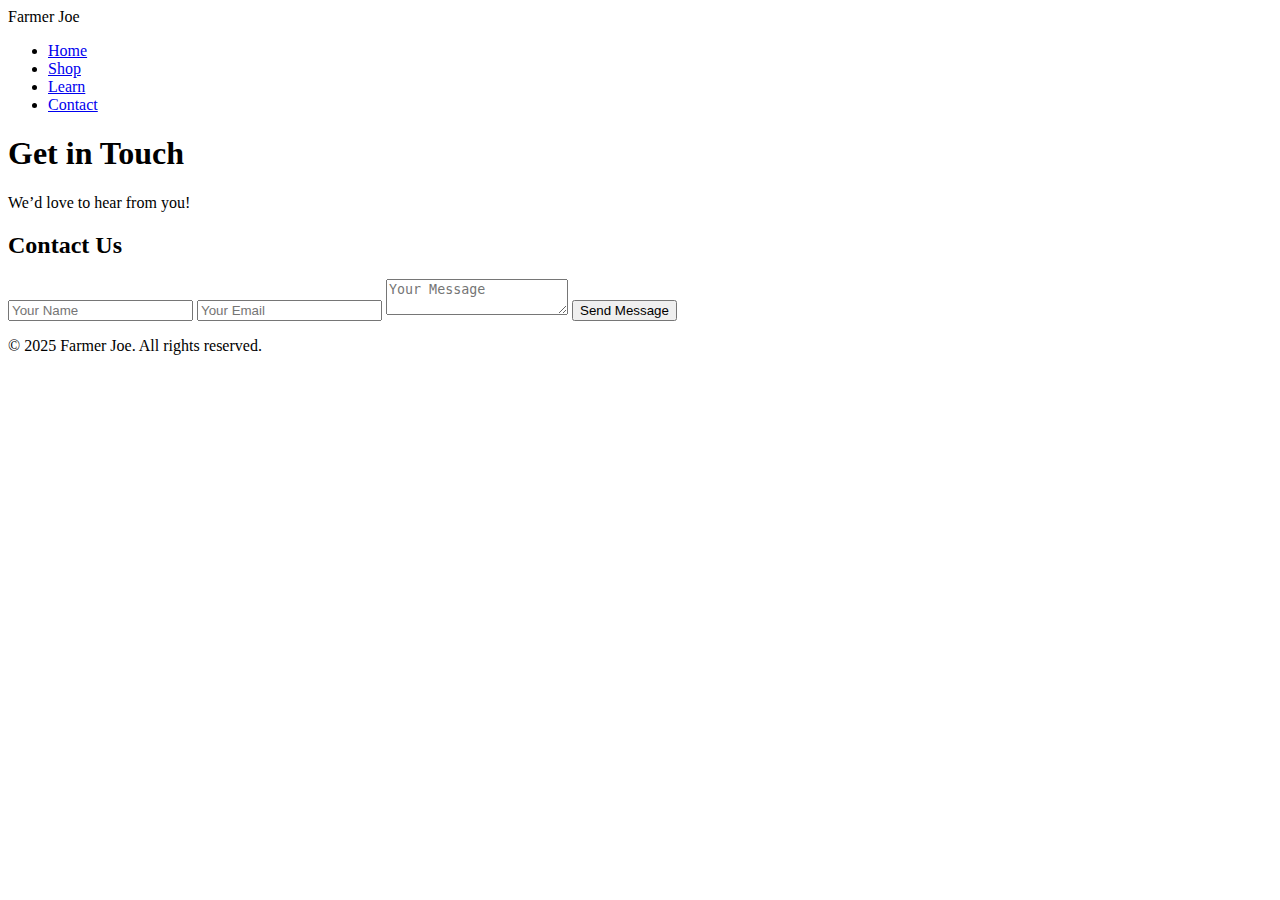
<file: Contact.html>
<!DOCTYPE html>
<html lang="en">
<head>
  <meta charset="UTF-8">
  <meta name="viewport" content="width=device-width, initial-scale=1.0">
  <title>Farmer Joe - Contact</title>
  <link rel="stylesheet" href="styles.css">
</head>
<body>
  <header>
    <nav class="navbar">
      <div class="logo">Farmer Joe</div>
      <ul class="nav-links">
        <li><a href="Home.html">Home</a></li>
        <li><a href="Shop.html">Shop</a></li>
        <li><a href="Learn.html">Learn</a></li>
        <li><a href="Contact.html" class="active">Contact</a></li>
      </ul>
    </nav>
  </header>

  <section class="contact-hero hero">
    <div class="hero-content">
      <h1>Get in Touch</h1>
      <p>We’d love to hear from you!</p>
    </div>
  </section>

  <section class="contact-form-section">
    <h2>Contact Us</h2>
    <form class="contact-form">
      <input type="text" placeholder="Your Name" required>
      <input type="email" placeholder="Your Email" required>
      <textarea placeholder="Your Message" required></textarea>
      <button type="submit" class="btn">Send Message</button>
    </form>
  </section>

  <footer>
    <p>&copy; 2025 Farmer Joe. All rights reserved.</p>
  </footer>
</body>
</html>
</file>
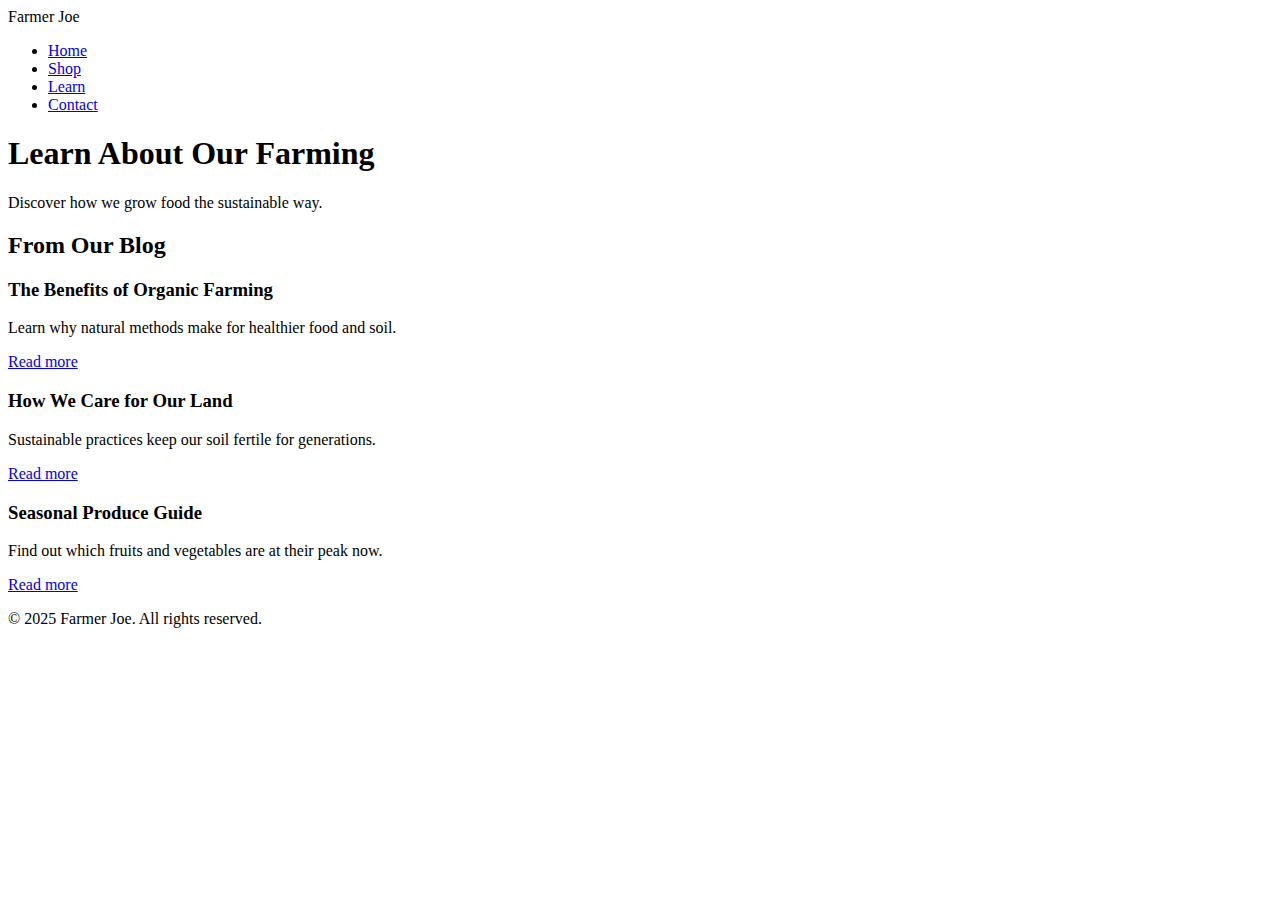
<file: Learn.html>
<!DOCTYPE html>
<html lang="en">
<head>
  <meta charset="UTF-8">
  <meta name="viewport" content="width=device-width, initial-scale=1.0">
  <title>Farmer Joe - Learn</title>
  <link rel="stylesheet" href="styles.css">
</head>
<body>
  <header>
    <nav class="navbar">
      <div class="logo">Farmer Joe</div>
      <ul class="nav-links">
        <li><a href="Home.html">Home</a></li>
        <li><a href="Shop.html">Shop</a></li>
        <li><a href="Learn.html" class="active">Learn</a></li>
        <li><a href="Contact.html">Contact</a></li>
      </ul>
    </nav>
  </header>

  <section class="learn-hero hero">
    <div class="hero-content">
      <h1>Learn About Our Farming</h1>
      <p>Discover how we grow food the sustainable way.</p>
    </div>
  </section>

  <section class="articles">
    <h2>From Our Blog</h2>
    <div class="article-grid">
      <article>
        <h3>The Benefits of Organic Farming</h3>
        <p>Learn why natural methods make for healthier food and soil.</p>
        <a href="#">Read more</a>
      </article>
      <article>
        <h3>How We Care for Our Land</h3>
        <p>Sustainable practices keep our soil fertile for generations.</p>
        <a href="#">Read more</a>
      </article>
      <article>
        <h3>Seasonal Produce Guide</h3>
        <p>Find out which fruits and vegetables are at their peak now.</p>
        <a href="#">Read more</a>
      </article>
    </div>
  </section>

  <footer>
    <p>&copy; 2025 Farmer Joe. All rights reserved.</p>
  </footer>
</body>
</html>
</file>
